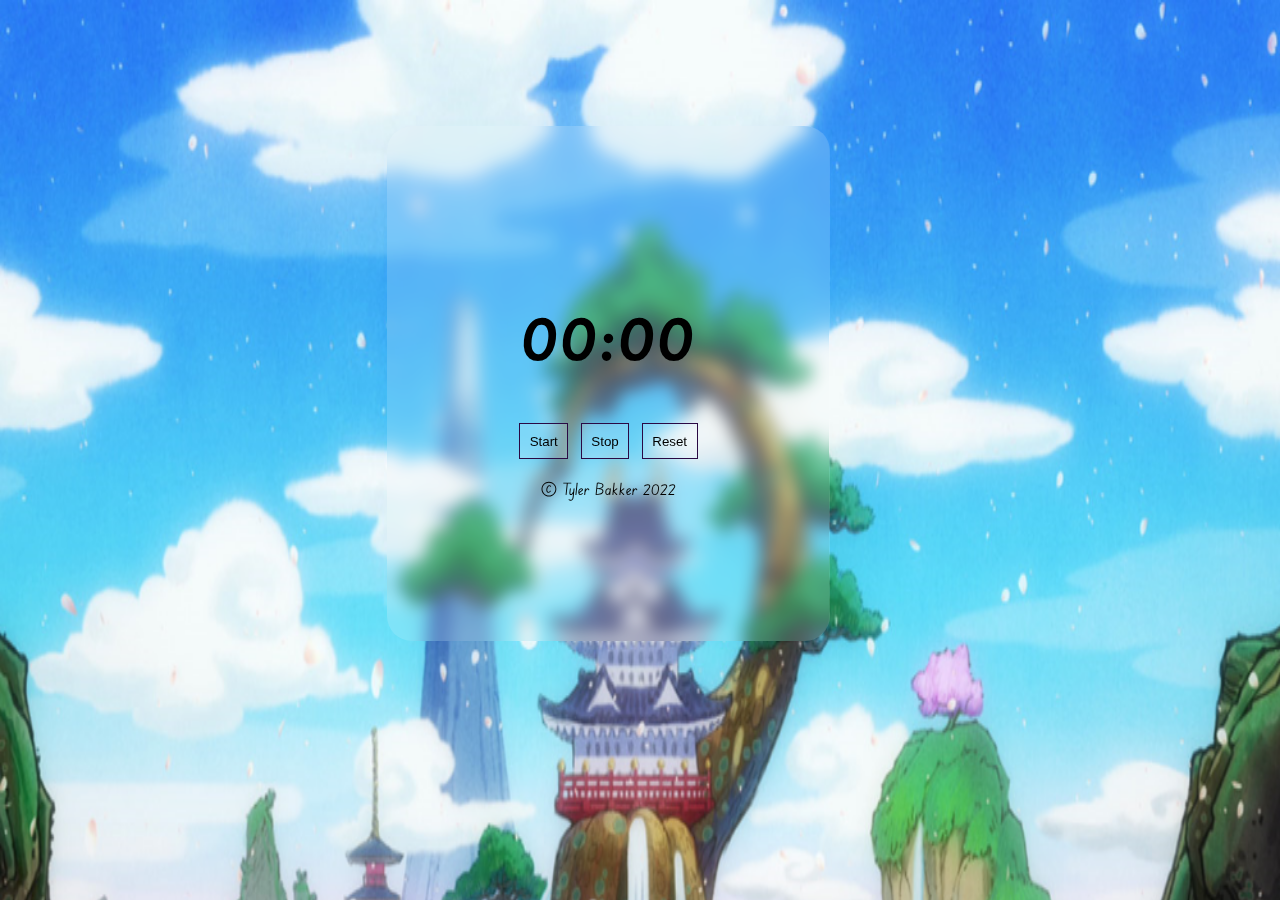
<file: index.html>
<!DOCTYPE html>
<html lang="en">
  <head>
    <meta charset="UTF-8" />
    <meta name="viewport" content="width=device-width, initial-scale=1.0" />
    <link rel="shortcut icon" href="favicon.ico" type="image/x-icon">
    <link rel="stylesheet" href="styles.css" />
    <title>Stop Watch</title>
  </head>
  <body>
    <div id="timer">
      <h1><span id="seconds">00</span>:<span id="tens">00</span></h1>
      <button onclick="countDown();" id="start">Start</button>
      <button id="stop">Stop</button>
      <button id="reset">Reset</button>
      <p>&#169 Tyler Bakker 2022</p>
    </div>
    <script src="app.js"></script>
  </body>
</html>
</file>
<file: styles.css>
@import url("https://fonts.googleapis.com/css2?family=Edu+SA+Beginner&display=swap");
body {
  font-family: "Edu SA Beginner", cursive;
  color: #f9f5eb;
  background: url(wano.png);
  background-repeat: no-repeat;
  background-size: 100% 200%;
}
h1 {
  font-size: 4em;
  color: black;
}
p {
  color: black;
}
#timer {
  text-align: center;
  margin-left: 30%;
  margin-top: 10%;
  background-color: rgba(255, 255, 255, 0.15);
  backdrop-filter: blur(8px);
  border-radius: 25px;
  width: 15%;
  padding: 10%;
}
button {
  padding: 5%;
  margin: 2%;
  background-color: inherit;
  border: solid 1px #2a0944;
  color: black;
}
button:hover {
  cursor: pointer;
  border-color: #f9f5eb;
  background-color: #2a0944;
  color: #f9f5eb;
  transition: 0.5s;
}
@media (max-width: 768px) {
  #timer {
    width: 30%;
    margin-left: 25%;
    margin-top: 20%;
  }
}
</file>
